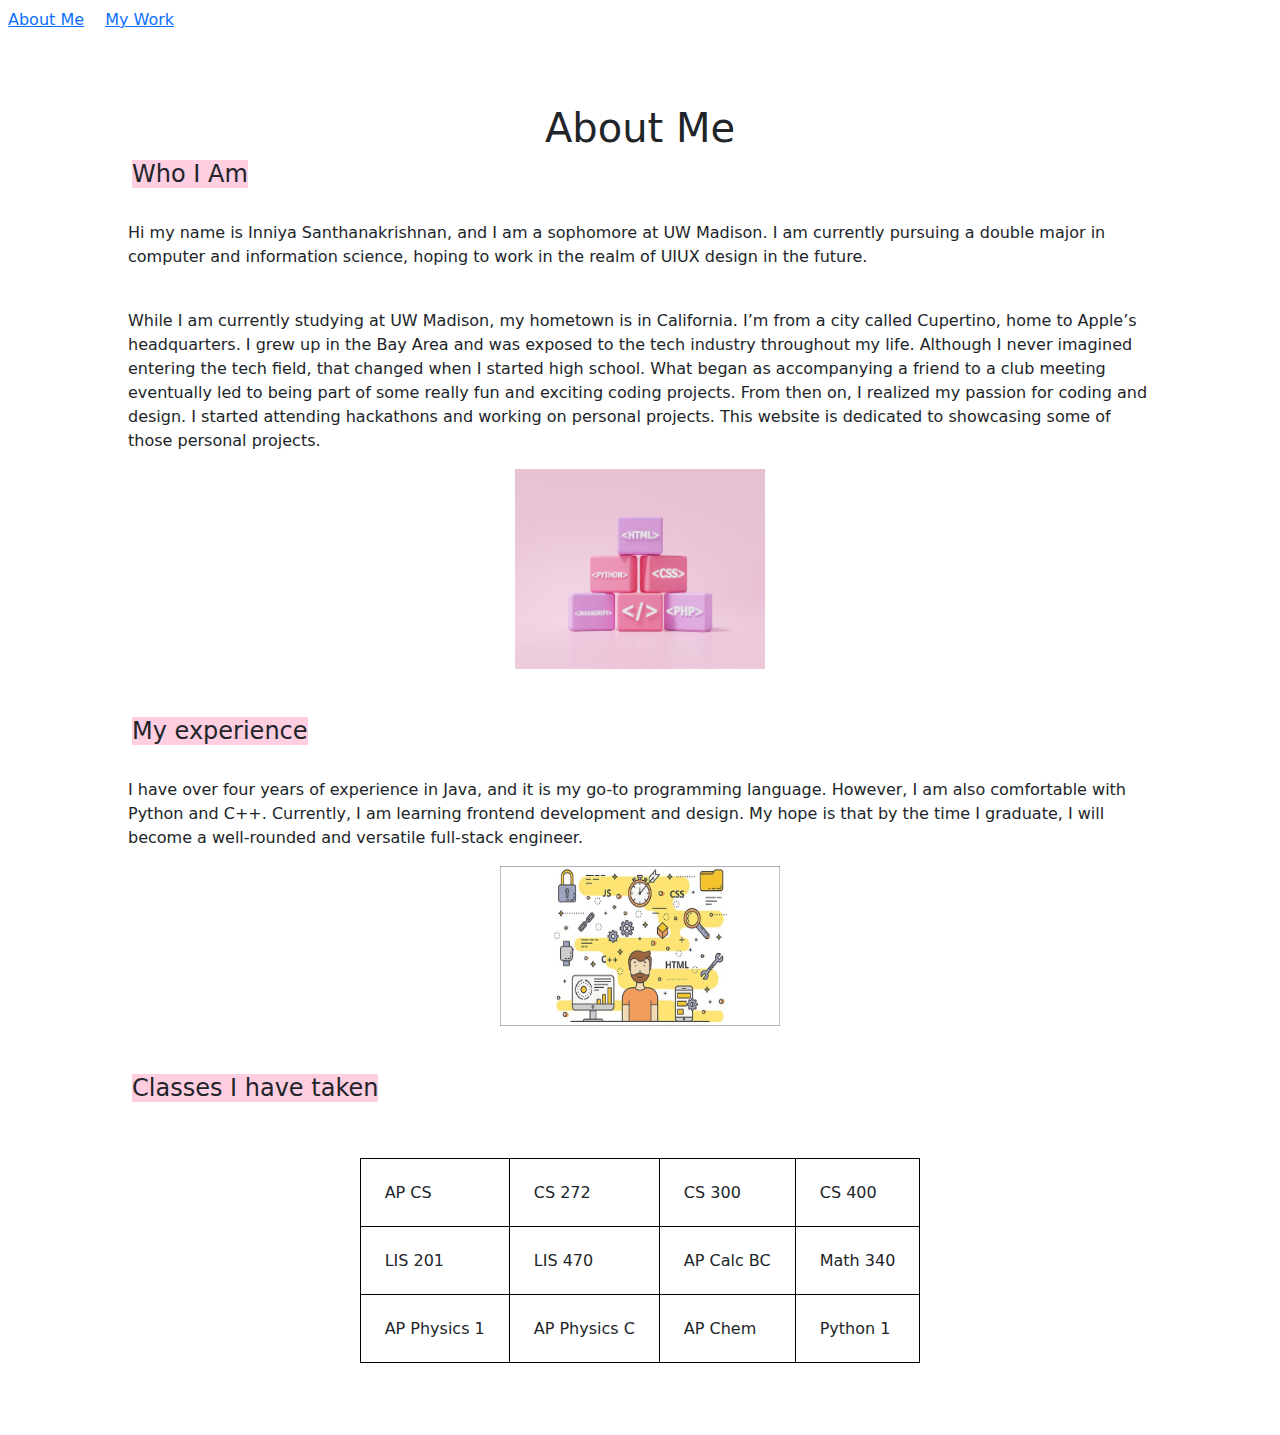
<file: index.html>
<html>
    <nav class="navBar">
        <p>
            <a class="m-2" href="index.html">About Me</a>
            <a class="m-2" href="my-work.html">My Work</a>
        </p>
    </nav>
    <head>
        <title>Inniya's Website</title>
        <link rel="stylesheet" href="style.css">
        <link rel="stylesheet" href="https://cdn.jsdelivr.net/npm/bootstrap@5.3.3/dist/css/bootstrap.min.css">
    </head>

    <body>
        <h1 style = "text-align: center" class="mt-5"> About Me</h1>
        <h4 class="spacing"> <span>Who I Am</span></h4>
        <br>
        <p class= "spacing"> Hi my name is Inniya Santhanakrishnan, and I am a sophomore at UW Madison. I am currently pursuing a double major in computer and information science, hoping to work in the realm of UIUX design in the future.</p>
        <br>
        <p class="spacing"> While I am currently studying at UW Madison, my hometown is in California. I’m from a city called Cupertino, home to Apple’s headquarters. I grew up in the Bay Area and was exposed to the tech industry throughout my life. Although I never imagined entering the tech field, that changed when I started high school. What began as accompanying a friend to a club meeting eventually led to being part of some really fun and exciting coding projects. From then on, I realized my passion for coding and design. I started attending hackathons and working on personal projects. This website is dedicated to showcasing some of those personal projects. </p>
        
        <div style="text-align: center;">
            <img src="pink frontend concepts.jpg" alt="Graphic deisgn of various frontend concepts" width="250em" height="200em">
        </div>

        <br> <br>
        <h4 class="spacing"> <span>My experience</span></h4>
        <br>
        <p class="spacing">I have over four years of experience in Java, and it is my go-to programming language. However, I am also comfortable with Python and C++. Currently, I am learning frontend development and design. My hope is that by the time I graduate, I will become a well-rounded and versatile full-stack engineer.</p>

        <div style="text-align: center;">
            <img src="Full-Stack-Developer.jpeg" alt="Cartoon Image of a software engineer" width="280em" height="160em">
        </div>
        <br> <br>

        <h4 class="spacing"><span>Classes I have taken</span></h4>
        <br>
        <div style="text-align: center" class = "customTable">        
            <table style="margin: auto;">
            <tr>
              <td>AP CS</td>
              <td>CS 272</td>
              <td>CS 300</td>
              <td>CS 400</td>
            </tr>
            <tr>
                <td>LIS 201</td>
                <td>LIS 470</td>
                <td>AP Calc BC</td>
                <td>Math 340</td>
            </tr>
            <tr>
                <td>AP Physics 1</td>
                <td>AP Physics C</td>
                <td>AP Chem</td>
                <td>Python 1</td>
            </tr>
          </table>
        </div>
        <br> <br>
    </body>
</html>
</file>
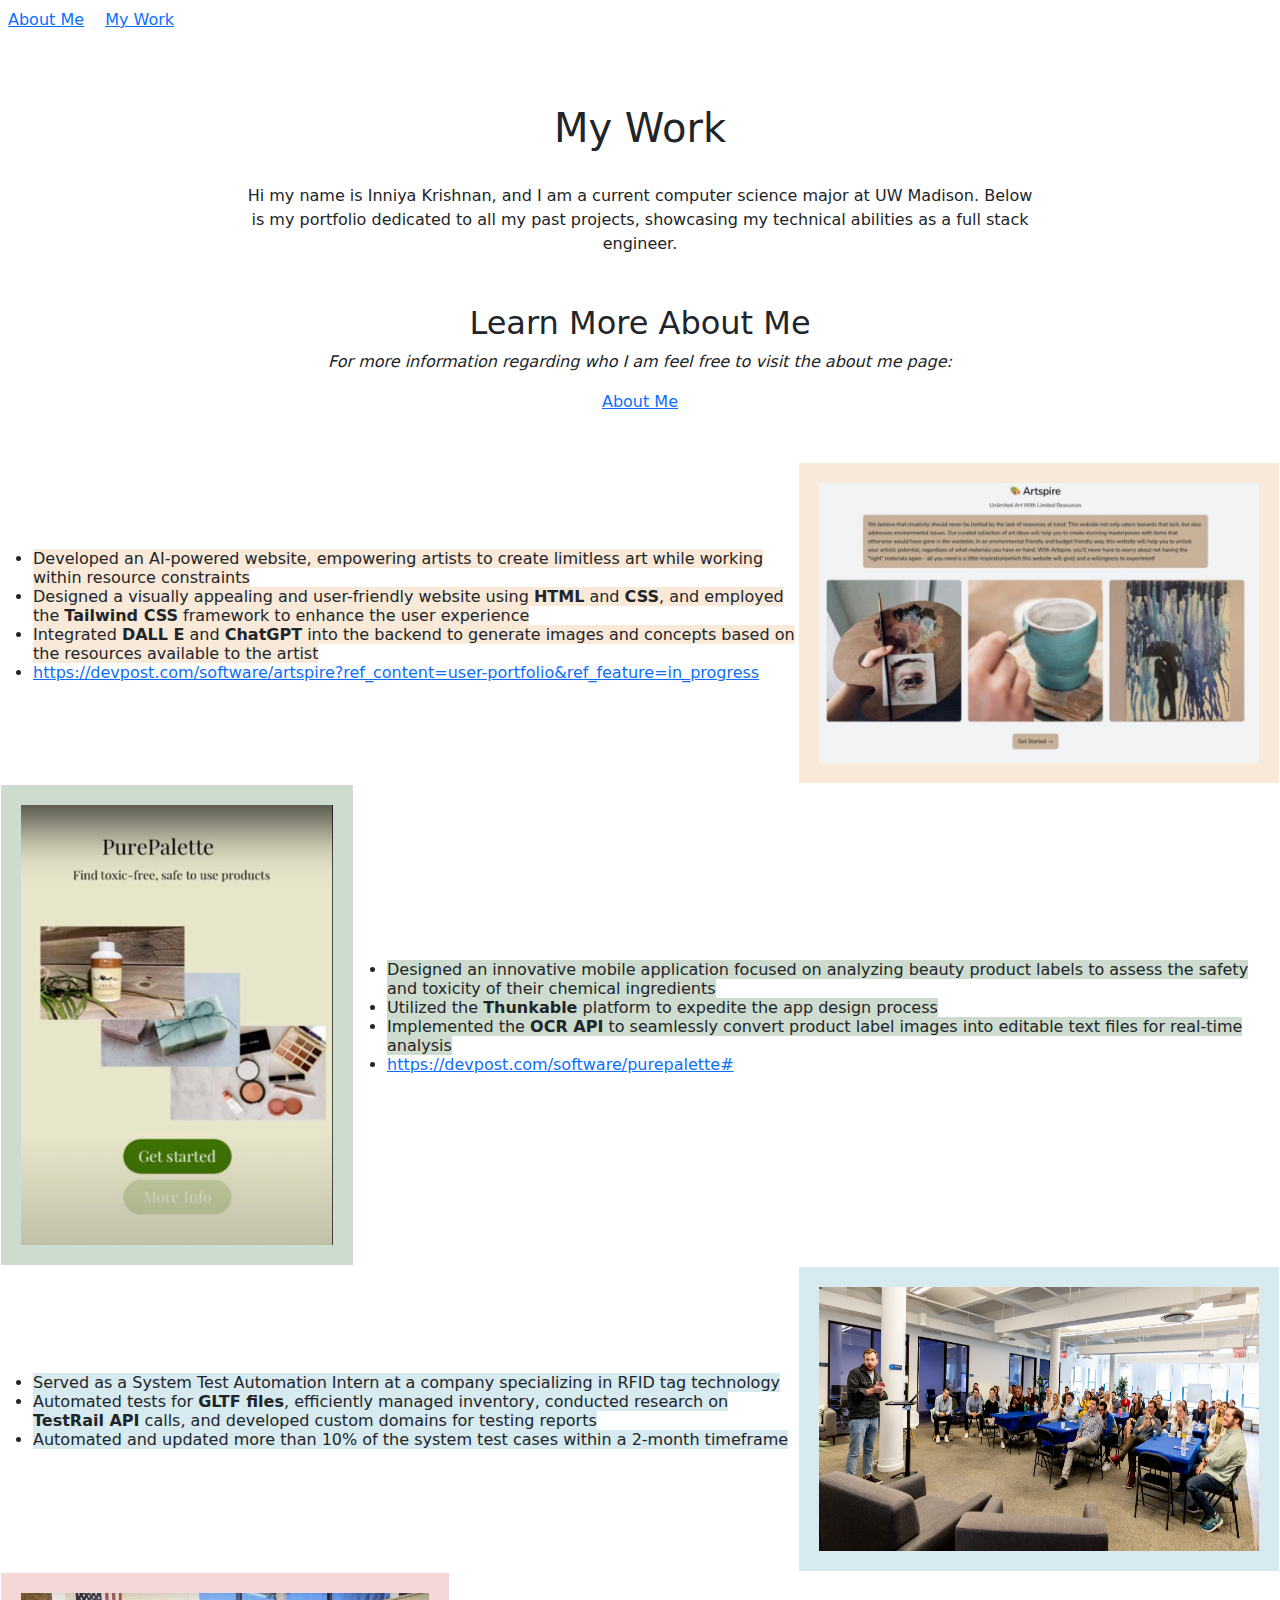
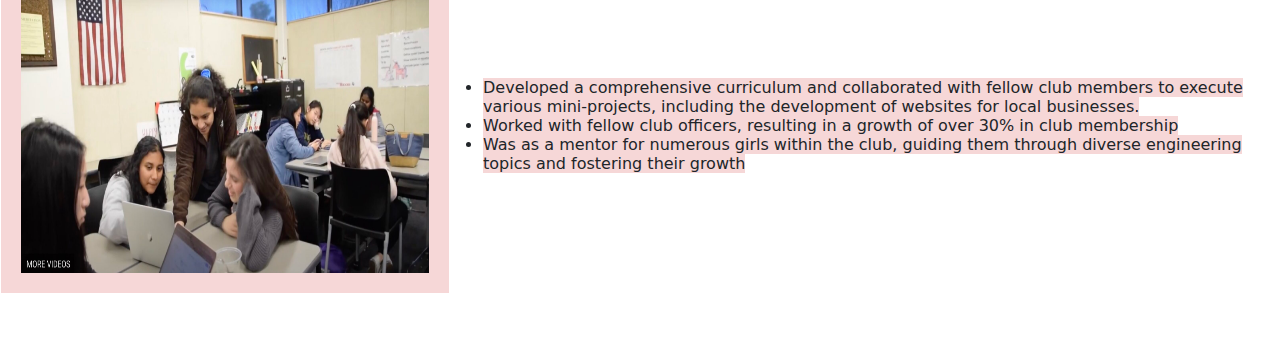
<file: my-work.html>
<html>
    <nav class="navBar">
        <p>
            <a class="m-2" href="index.html">About Me</a>
            <a class="m-2" href="my-work.html">My Work</a>
        </p>
    </nav>
    <head>
        <title>Inniya's Website</title>
        <link rel="stylesheet" href="style.css">
        <link rel="stylesheet" href="https://cdn.jsdelivr.net/npm/bootstrap@5.3.3/dist/css/bootstrap.min.css">
    </head>
    <body>
        <h1 style = "text-align: center" class="mt-5">My Work</h1>
        <br>
        <p style = "text-align: center" class = "spacing2"> Hi my name is Inniya Krishnan, and I am a current computer science major at UW Madison. Below is my portfolio dedicated to all my past projects, showcasing my technical abilities as a full stack engineer. </p>
        <h2 style = "text-align: center" class="mt-5">Learn More About Me</h2>
        <p style = "text-align: center" class = "spacing2"> <em>For more information regarding who I am feel free to visit the about me page: </em></p>
        <div style="text-align: center;">
            <a href="http://127.0.0.1:5500/index.html" target="_blank">About Me</a>
        </div>
        <br><br>
        <div style="text-align: center;">
             <table style="margin: auto;">
                <tr>
                  <td><ul>
                    <li class = "brownBackground"> <span>Developed an AI-powered website, empowering artists to create limitless art while working within resource constraints </span></li>
                    <li class = "brownBackground"> <span>Designed a visually appealing and user-friendly website using <strong>HTML</strong> and <strong>CSS</strong>, and employed the <strong>Tailwind CSS</strong> framework to enhance the user experience </span></li>
                    <li class = "brownBackground"> <span>Integrated <strong>DALL E</strong> and <strong>ChatGPT</strong> into the backend to generate images and concepts based on the resources available to the artist </span></li>
                    <li><a href="https://devpost.com/software/artspire?ref_content=user-portfolio&ref_feature=in_progress" target="_blank"> https://devpost.com/software/artspire?ref_content=user-portfolio&ref_feature=in_progress </a></li>
                </ul>
                </td>
                <td>
                    <img src="artspire.png" alt="The astspire website's homepage" class="brownBackgroundImage">
                </td>
                </tr>
              </table>
            
             <table style="margin: auto;" >
                <tr>
                  <td>
                    <img src="purepalette.jpeg" alt="A screenshot of the purepalette app" class="greenBackgroundImage"></td>
                <td>
                    <ul>
                        <li class = "greenBackground"> <span>Designed an innovative mobile application focused on analyzing beauty product labels to assess the safety and toxicity of their chemical ingredients </span></li>
                        <li class = "greenBackground"> <span>Utilized the <strong>Thunkable</strong> platform to expedite the app design process </span></li>
                        <li class = "greenBackground"> <span>Implemented the <strong>OCR API</strong> to seamlessly convert product label images into editable text files for real-time analysis</span></li>
                        <li><a href="https://devpost.com/software/purepalette#" target="_blank"> https://devpost.com/software/purepalette# </a></li>
                    </ul>
                </td>
                </tr>
              </table>
            
              <table style="margin: auto;" >
                <tr>
                  <td><ul>
                    <li class = "blueBackground"> <span>Served as a System Test Automation Intern at a company specializing in RFID tag technology </span></li>
                    <li class = "blueBackground"> <span>Automated tests for <strong>GLTF files</strong>, efficiently managed inventory, conducted research on <strong>TestRail API</strong> calls, and developed custom domains for testing reports </span></li>
                    <li class = "blueBackground"> <span>Automated and updated more than 10% of the system test cases within a 2-month timeframe </span></li>
                </ul></td>
                <td>
                    <img src="radar meeting.jpg" alt="A RADAR team meeting" class="blueBackgroundImage"></td>
                </tr>
              </table>
            

             <table style="margin: auto;" >
                <tr>
                  <td>
                    <img src="gwc.jpeg" alt="A girls who code general meeting" class="redBackgroundImage" ></td>
                <td>
                    <ul>
                        <li class = "redBackground"> <span>Developed a comprehensive curriculum and collaborated with fellow club members to execute various mini-projects, including the development of websites for local businesses.</span></li>
                        <li class = "redBackground"> <span>Worked with fellow club officers, resulting in a growth of over 30% in club membership</span></li>
                        <li class = "redBackground"> <span>Was as a mentor for numerous girls within the club, guiding them through diverse engineering topics and fostering their growth</span></li>
                    </ul>
                </td>
                </tr>
              </table>
            </div>
            <br><br>
    </body>
</html>
</file>
<file: style.css>
h4.spacing {
    margin-left: 5.5em;
    font-weight: normal;
}

h4.spacing span {
    background-color: rgb(255, 206, 225);
}

p.spacing{
    margin-left: 8em;
    margin-right: 8em;
}

p.spacing2{
    margin-left: 15em;
    margin-right: 15em;
}

.customTable, .customTable tr, .customTable td {
    border: 0.07em solid black;
    padding: 1.5em;
  }

.customTable {
    border: none;
}

.customTable1, .customTable tr, .customTable td {
    padding: 1.5em;
  }

.brownBackground span {
    background-color: rgb(248, 233, 217);
}

.greenBackground span {
    background-color: rgb(205, 220, 207);
}

.blueBackground span {
    background-color: rgb(214, 234, 240);
}

.redBackground span {
    background-color: rgb(246, 215, 215);
}

.brownBackgroundImage {
    padding: 20px;
    background-color: rgb(248, 233, 217);
    width: 30em;
    height: 20em;
}

.greenBackgroundImage {
    padding: 20px;
    background-color: rgb(205, 220, 207);
    width: 22em;
    height: 30em;
}

.blueBackgroundImage {
    padding: 20px;
    background-color: rgb(214, 234, 240);
    width: 30em;
    height: 19em;
}

.redBackgroundImage {
    padding: 20px;
    background-color: rgb(246, 215, 215);
    width: 28em;
    height: 20em;
}
</file>
